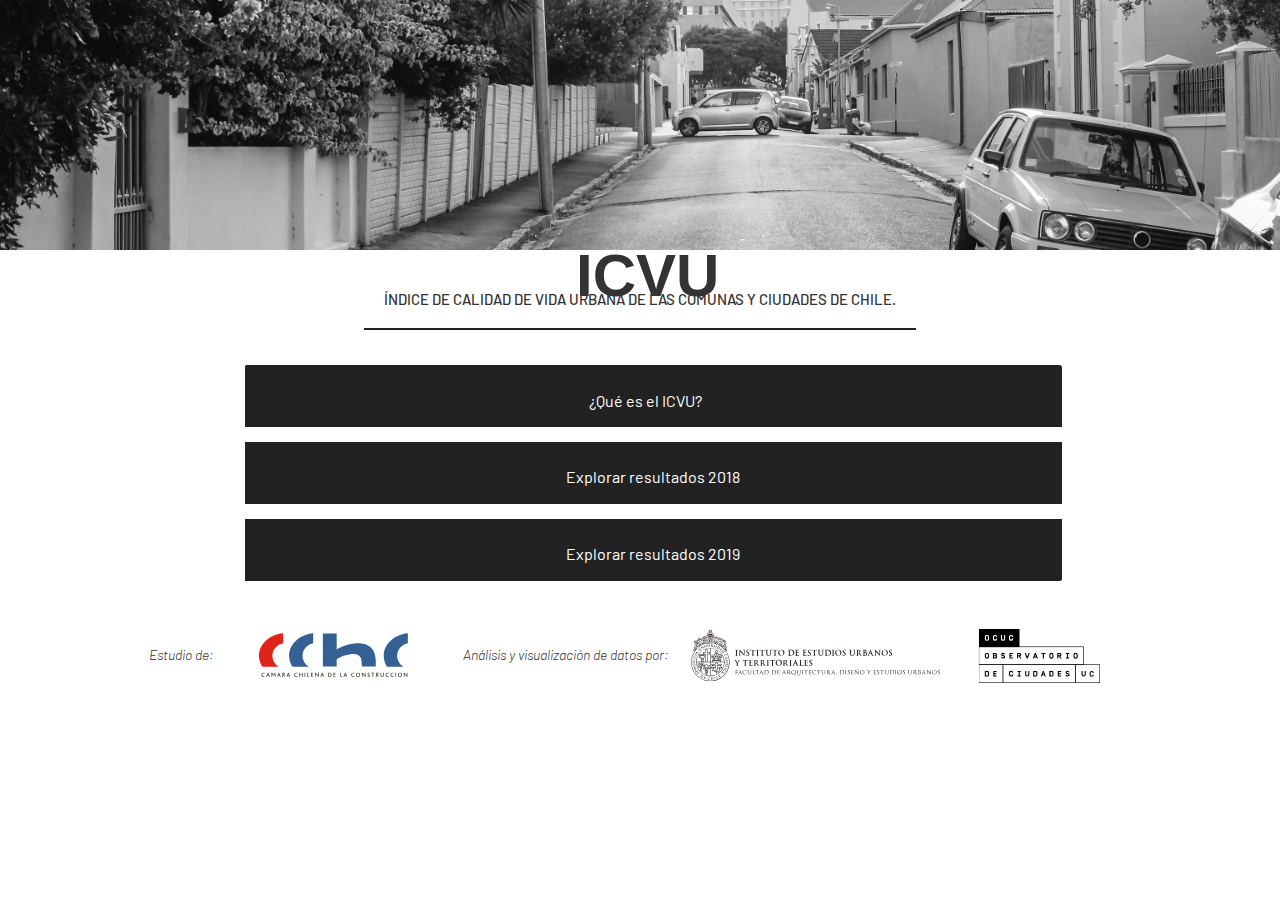
<file: portada.html>
<!DOCTYPE html>
<html>
  <head>
    <meta charset="utf-8">
    <meta name="viewport" content="width=device-width, initial-scale=1">

    <!--Estilos-->
    <link rel="stylesheet" href="https://stackpath.bootstrapcdn.com/bootstrap/4.3.1/css/bootstrap.min.css" integrity="sha384-ggOyR0iXCbMQv3Xipma34MD+dH/1fQ784/j6cY/iJTQUOhcWr7x9JvoRxT2MZw1T" crossorigin="anonymous">
    <link rel="stylesheet" href="css/bootstrap.min.css">
    <link href="https://fonts.googleapis.com/css?family=Barlow:400,400i,700" rel="stylesheet">
    <link rel="stylesheet" href="https://use.fontawesome.com/releases/v5.0.10/css/all.css" integrity="sha384-+d0P83n9kaQMCwj8F4RJB66tzIwOKmrdb46+porD/OvrJ+37WqIM7UoBtwHO6Nlg" crossorigin="anonymous">
    <link rel="stylesheet" href="https://use.fontawesome.com/releases/v5.8.1/css/all.css" integrity="sha384-50oBUHEmvpQ+1lW4y57PTFmhCaXp0ML5d60M1M7uH2+nqUivzIebhndOJK28anvf" crossorigin="anonymous">
    <link rel="stylesheet" href="css/tooltip.css">
    <link rel="stylesheet" href="css/index.css">

    <!--JS -->
    <!-- <script src="https://code.jquery.com/jquery-1.9.1.min.js"></script> -->
    <script src="https://cdnjs.cloudflare.com/ajax/libs/popper.js/1.12.9/umd/popper.min.js"></script>
    <script src="https://code.jquery.com/jquery-3.3.1.min.js"></script>
    <script src="js/bootstrap.min.js"></script>
    <script src="js/jquery.csv.min.js"></script>

  </head>
  <body>
<header class="hero text-center">
    <div class="image img-fluid"> 
        <div class="container ">
            <!-- <img src="assets/home_icvu.jpg" alt="" class="img-fluid" height="20%" width="100%">   -->
            <h1 class="display-1 mt-5 pt-5"></h1>
        </div>
        <h1 class="title display-1 mt-5 pt-5 align-text-bottom font-weight-bold">ICVU</h1>
    </div>
    <h4 class="mt-5 pt-3">Índice de calidad de vida urbana de las comunas y ciudades de Chile.</h4>
    <hr class="underscore">
</header>


<section class="row mt-4 pt-4">
        <div class="accordion col-md-10" id="accordionExample">
                <div class="card border-0 mb-4">
                  <div class="card-header col-md-offset-3" id="headingOne">
                    <h2 class="mb-0">
                      <button class="btn btn-link" data-toggle="collapse" data-target="#collapseOne" aria-expanded="true" aria-controls="collapseOne">
                        ¿Qué es el ICVU?
                      </button>
                      <i class="fas fa-plus text-white" data-toggle="collapse" data-target="#collapseOne" aria-expanded="true" aria-controls="collapseOne"></i>
                    </h2>
                  </div>
                  <div id="collapseOne" class="collapse" aria-labelledby="headingOne" data-parent="#accordionExample">
                    <div class="card-body col-md-offset-3 text-center">
                            <div class="row">
                                    <div class="col-lg-12 ">
                                        <h4 class="font-weight-bold">¿Qué es el Índice de Calidad de Vida Urbana (ICVU)?</h4>
                                        <p>Un índice sintético que mide y compara en términos relativos la calidad de vida urbana de comunas y
                                                ciudades en Chile, a partir de un conjunto de variables referidas a seis dimensiones que expresan el estado
                                                de situación en la provisión de bienes y servicios públicos y privados a la población residente y sus
                                                correspondientes impactos socio-territoriales, tanto a la escala de ciudades intermedias como de ciudades
                                                metropolitanas. <br>
                                                El objetivo del ICVU es aportar al diseño de políticas públicas y a la focalización de recursos destinados a
                                                mejorar las condiciones de vida de las personas que habitan en las diversas comunas de país.</p>
                                    </div>
                            </div>
                            <div class="row">
                                <div class="col-lg-11">
                                    <h4 class="font-weight-bold">¿Qué dimensiones conforman el ICVU?</h4>
                                </div>
                            </div>
                            <div class="row">
                                <div class="col-lg-4 dimension_icvu">
                                    <img class="iconos-icvu" src="iconos-svg/vivienda-entorno.svg" alt="Vivienda y Entorno" />
                                    <h5 class="font-weight-bold">Vivienda y Entorno</h5>
                                    <p> Nivel de precariedad de la vivienda, así
                                            como condición del espacio público en
                                            términos de su mantenimiento y nivel de
                                            inseguridad en los barrios.  </p>
                                    <hr class="mini">
                                </div>
                            
                                <div class="col-lg-4 dimension_icvu">
                                    <img class="iconos-icvu" src="iconos-svg/condiciones-socioculturales.svg" alt="Condiciones socioculturales" />
                                    <h5>Condiciones Socioculturales</h5>
                                    <p>Aspectos relativos al desarrollo de capital
                                            social, conforme la oferta y resultados en
                                            educación, participación ciudadana y
                                            convivencia social. </p>
                                    <hr class="mini">
                                </div>
                                <div class="col-lg-4 dimension_icvu">
                                    <img class="iconos-icvu" src="iconos-svg/ambiente-negocios.svg" alt="Ambiente de negocios" />
                                    <h5>Ambiente de Negocios</h5>
                                    <p>Capacidad de atraer actividad económica
                                            y nuevos emprendimientos, desarrollos
                                            inmobiliarios y nuevos servicios públicos y
                                            privados.
                                    </p>
                                    <hr class="mini">
                                </div>
                            </div>
                            <div class="row">
                                <div class="col-lg-4 dimension_icvu">
                                    <img class="iconos-icvu" src="iconos-svg/condicion-laboral.svg" alt="Ambiente laboral" />
                                    <h5>Condiciones Laborales</h5>
                                    <p> Condiciones laborales de la población
                                            residente en términos de ingreso,
                                            condiciones contractuales, costo de vida y
                                            nivel de endeudamiento.</p>
                                    <hr class="mini">
                                </div>
                                <div class="col-lg-4 dimension_icvu">
                                    <img class="iconos-icvu" src="iconos-svg/salud-medio-ambiente.svg" alt="Condiciones de Salud" />
                                    <h5>Salud y medioambiente</h5>
                                    <p>  Acceso y proximidad a la red de salud,
                                            carencias en materia de salud y nivel de
                                            exposición ambiental en su entorno.</p>
                                    <hr class="mini">
                                </div>
                                <div class="col-lg-4 dimension_icvu">
                                    <img class="iconos-icvu" src="iconos-svg/conectividad-movilidad.svg" alt="Conectividad y movilidad" />
                                    <h5>Conectividad y Movilidad</h5>
                                    <p> Acceso y proximidad a los servicios
                                            asociados al transporte público, nivel
                                            exposición a accidentes de tránsito y
                                            conexión a internet.</p>
                                    <hr class="mini">
                                </div>
                            </div>
                            <div class="row">
                                <div class="col-lg-11">
                                    <h4 class="font-weight-bold">Distribución de resultados por rangos</h4>
                    
                                </div>
                                <div class="col-5">
                                    <img src="assets/figura resultados_Mesa de trabajo 1.svg" alt="Figura resultados mesa de trabajo">
                                </div>
                                <div class="col-5 text-left">
                                    <span class="font-weight-bold text-success">Rango Superior</span>
                                    <p>Clasifica aquellas comunas o ciudades que superan el valor
                                            máximo del rango promedio, es decir, presentan una mayor
                                            cantidad de atributos o menores falencias en su desarrollo
                                            urbano en una dimensión o en el ICVU.</p>
                                    <span class="font-weight-bold text-warning">Rango Promedio</span>
                                    <p> Clasifica aquellas comunas o ciudades que se encuentran entre
                                            el valor mínimo y máximo calculado en torno a la media
                                            aritmética, es decir, combinan tanto atributos como falencias en
                                            una dimensión o ICVU en su desarrollo urbano similar al
                                            promedio que alcanza el país.</p>
                                    <span class="font-weight-bold text-danger">Rango Inferior</span>
                                    <p>Clasifica aquellas comunas o ciudades que no superan el valor
                                            mínimo del rango promedio, es decir, presentan una menor
                                            cantidad de atributos o mayores falencias en su desarrollo
                                            urbano en una dimensión o ICVU. </p>
                                </div>
                                <div class="col-2">
                                    <br>
                                    <br>
                                    <p class="text-success">2019: sobre XX</p>
                                    <p class="text-success">2018: sobre XX</p>
                                    <br>
                                    <br>
                                    <p class="text-warning">2019: sobre XX</p>
                                    <p class="text-warning">2018: sobre XX</p>
                                    <br>
                                    <br>
                                    <br>
                                    <p class="text-danger">2019: sobre XX</p>
                                    <p class="text-danger">2018: sobre XX</p>

                                </div>
                            </div> 
                    </div>
                  </div>
                </div>
                <div class="card border-0 mb-4">
                  <div class="card-header col-md-offset-3" id="headingTwo">
                    <h2 class="mb-0">
                      <a href="index.html" class="text-white">
                        <button class="btn btn-link collapsed" type="button" data-toggle="collapse" data-target="#collapseTwo" aria-expanded="false" aria-controls="collapseTwo">
                       Explorar resultados 2018 
                        </button>
                    </a>
                    </h2>
                  </div>
                </div>
                <div class="card border-0 mb-4">
                  <div class="card-header col-md-offset-3" id="headingThree">
                    <h2 class="mb-0">
                        <a href="#" class="text-white">
                            <button class="btn btn-link collapsed" type="button" data-toggle="collapse" data-target="#collapseThree" aria-expanded="false" aria-controls="collapseThree">
                                Explorar resultados 2019       
                            </button>
                        </a> 
                    </h2>
                  </div>
                </div>
              </div>
</section>


<footer class="footer_main mt-5">
    <div class="text-center mx-auto">
        <span class="font-weight-light font-italic">Estudio de: </span>
        <img src="logos/logocchc.svg" alt="Logo CChC" class="mx-4" height="50px"/>
        <span class="font-weight-light font-italic">Análisis y visualización de datos por:</span>
        <img src="logos/logoinstituto_estudios_urbanos.svg" alt="Logo Instituto de Estudios Urbanos" class="mx-4" height="60px"  />
        <img src="logos/logo_ocuc.svg" alt="Logo OCUC" height="60px" class="mx-4"/>
    </div>
</footer>

    </body>
    </html>
</file>
<file: css/tooltip.css>
/* Copyright 2012 Google Inc. All Rights Reserved. */

.google-visualization-tooltip-action: hover {
  background-color: rgba(0, 0, 0, 0.8) !important;
  font-size: 12px !important;
  -webkit-transition: all 0.4s ease-out !important;
  -moz-transition: all 0.4s ease-out !important;
  -o-transition: all 0.4s ease-out !important;
  transition: all 0.4s ease-out !important;
}
.google-visualization-tooltip {
  border-radius: 4px !important;
  border: 0px !important;
  background-color: rgba(0, 0, 0, 0.8) !important;
  position: absolute;
  box-shadow: none !important;
  padding: 0 0.2em !important;
  -moz-box-shadow: none !important;
  -webkit-box-shadow: none !important;
  z-index: 10000;
}
.google-visualization-tooltip-action-list {
  list-style-type: none;
  margin: 0;
  padding: 0;
  cursor: hand;

}
.google-visualization-tooltip-action {
  margin: 0;
  cursor: pointer;
  padding: 0;
  font-size: 10px !important;
}
.google-visualization-tooltip-action:hover {
  -webkit-transition: all 0.4s ease-out;
  -moz-transition: all 0.4s ease-out;
  -o-transition: all 0.4s ease-out;
  transition: all 0.4s ease-out;
}
.google-visualization-tooltip-item-list {
  list-style-type: none;
  margin: 0;
  padding: 0em;
}
.google-visualization-tooltip-item {
  margin: 0;
  padding: 0;
}
.google-visualization-tooltip-item-list
.google-visualization-tooltip-item:first-child {
  margin: 0;
}
.google-visualization-tooltip-separator {
  margin: 0;
  padding: 0;
  height: 1px;
}
.google-visualization-tooltip-square {
  display: inline-block;
  /* IE did not support inline-block, so fall back to float left. */
  /* float: left; */
  clear: none;
  width: 0.5em;
  height: 0.5em;
  margin: 0;
  border-bottom: 0;
}
</file>
<file: css/index.css>
body{
    font-family: 'Barlow', sans-serif !important;
    background-color: #ffffff;
  }

/* .imagen {
    height: 50px;
    width: 100%;
} */
.image {
    background-image: url('../assets/home_icvu.jpg');
    background-repeat: no-repeat;
    background-size: cover;
    background-position: left;
    height: 250px;
    z-index: 0;
}
.title {
    font-family: Arial, Helvetica, sans-serif;
    z-index: 100;
    position: absolute;
    top: 20%; /* 11 vw*/
    left: 45%;
} 

.accordion {
    align-self: center;
    float: center;
}
 .card-header {
     /* width: 60%;
     height: 10%; */
     background-color: #222;
     color: white;
     text-align: center;
 }
 .btn-link {
     color: white;
     font-size: 0.8em;
     margin-top: 10px;
 }

 i {
     float: right;
     margin: 15px 15px 0 0;
 }
 .iconos-icvu{
    max-width: 70px;
    align-self: center;
  }
  .dimension_icvu p{
    font-size: 13px;
    margin: 0;
  }
  .dimension_icvu h5{
    font-size: 14px;
    margin: 0.5em;
    font-weight: bold;
  }
  h4{
    text-transform: uppercase;
    margin: 1em;
  }
  hr{
    border: 0.5px solid #222;
  }
  .underscore {
      width: 550px;
  }
  .mini {
      width: 50px;
  }
.col-md-8 span{
    font-weight: 600;
  }

@media (max-width: 1099px){
    .col-md-8, .col-md-5, .col-md-6, .col-md-3, .col-lg-8, .col-lg-3, .col-lg-5, .definicion, .footer_main{
      display: none;
    } 
/* .footer_main{
        text-align: right;
        margin-right: 3vw;
      } */
/* .footer_main > div, img, p{
        display: inline-block;
        margin-top: 0;
        height: 100px;
        width: auto;
        float: left;
      } */
</file>
